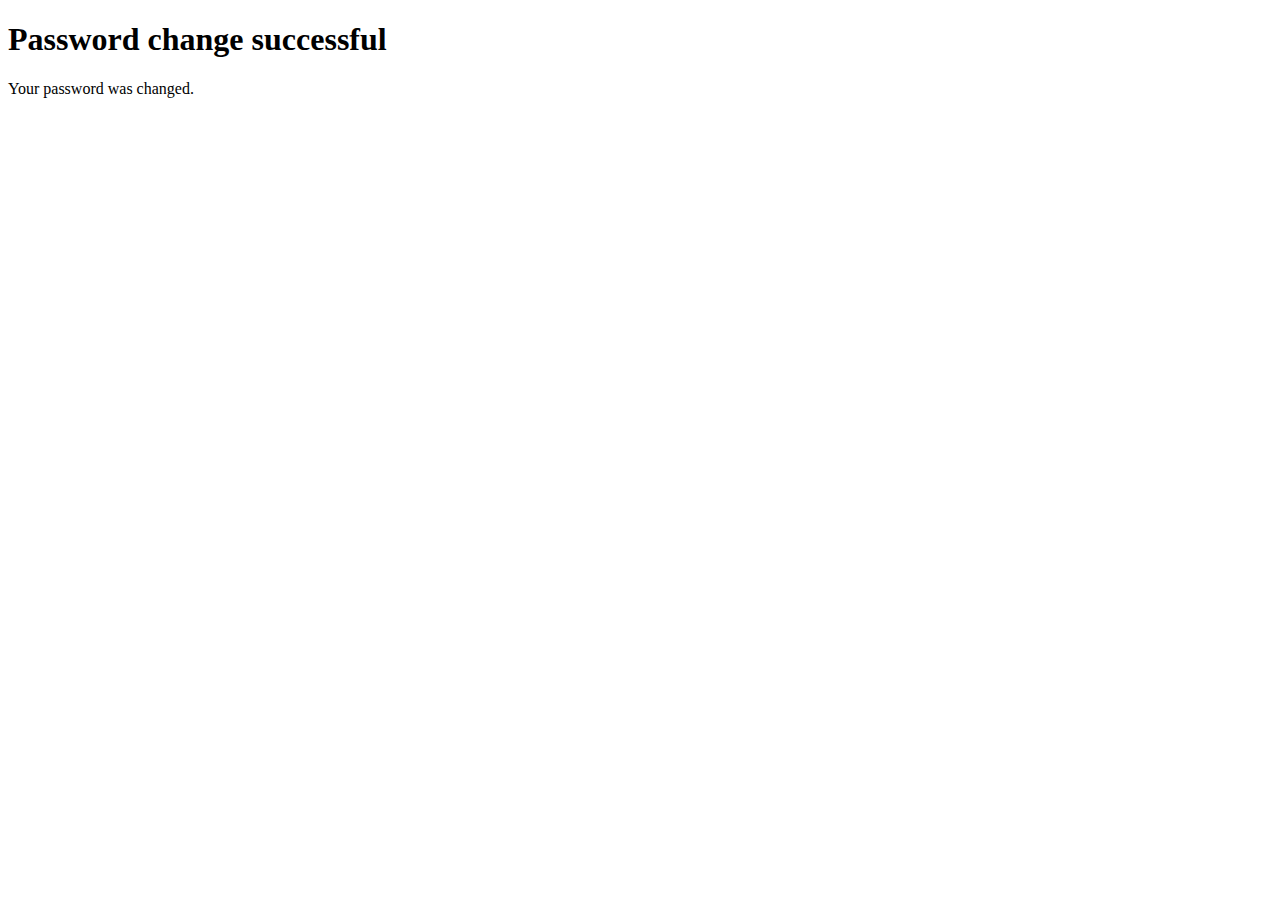
<file: templates/registration/password_change_done.html>
<!DOCTYPE html>
<html>
<head>
    <meta charset="utf-8" />
    <meta http-equiv="X-UA-Compatible" content="IE=edge">
    <title>Change done</title>
    <meta name="viewport" content="width=device-width, initial-scale=1">
    <link rel="stylesheet" type="text/css" media="screen" href="" />
    <script src=""></script>
</head>
<body>
    <h1>Password change successful</h1>
        
    <p>Your password was changed.</p>
    
</body>
</html>
</file>
